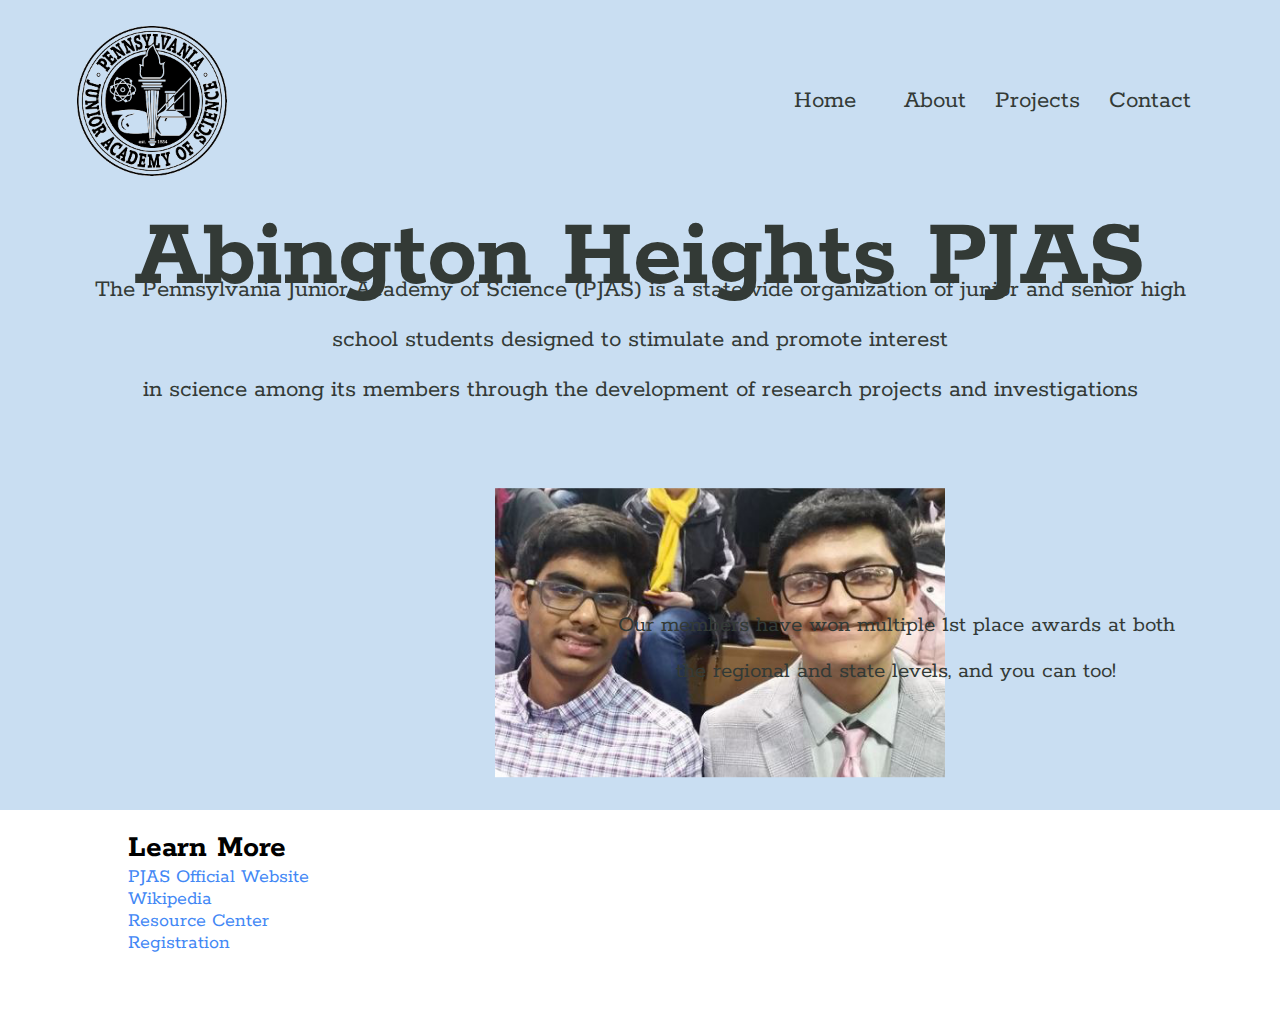
<file: index.html>
<html>
<heading>
<title>Abington Heights PJAS</title>
<link rel = "stylesheet" href = "style.css">
<link rel="preconnect" href="https://fonts.gstatic.com">
<link href="https://fonts.googleapis.com/css2?family=Rokkitt:wght@300;400;600&display=swap" rel="stylesheet">
</heading>
<body>
	<section class = "header">
	<!-- class name is put into this format -->
		<nav>
		<!-- start of nav bar -->
			<a href = "index.html"><img src = "Saved Pictures/newpic.png"></a>
			<!-- format for linking (html) and inputting a picture (img src) -->
			<div class = "nav-links">
				<ul>
					<li><a href="index.html">Home</a><li>
					<li><a href="about.html">About</a></li>
					<li><a href="projects.html">Projects</a></li>
					<li><a href="contact.html">Contact</a></li>
				</ul>
			</div>
			<!-- the nav links class makes up the contents of the nav bar, allowing the user -->
			<!-- to click on the link, and see the page. ul li stands for a list -->
		</nav>
		<!-- end of nav class -->
		<div class = "title">
		<h1>Abington Heights PJAS</h1>
		</div>
		<!-- this class is for the big title. h1 stands for a header -->
	<div class= "text-box">
		<p>The Pennsylvania Junior Academy of Science (PJAS) is a statewide organization of 
		junior and senior high school students designed to stimulate and promote interest <br> in 
		science among its members through the development of research projects and investigations
		</p>
	</div>
	<!-- this class is for the text box below the title. p stands for paragraph -->
	<pic>
	<a href = "index.html"><img src = "Saved Pictures/PJASAbhinav&MananPic.png"></a>
	<!-- link an image -->
	<div class = "our-goal">
		<p> Our members have won multiple 1st place awards at both 
		<br>the regional and state levels, and you can too!
		</p>
	</div>
	<!-- small subheading on the page using p and line break (br) -->
	</pic>	
	</section>
	
	
	<!-- Learn More section -->
	<section class = "learnMore">
	<!-- class declaration -->
		<h1>Learn More</h1>
		<!-- class title on the page -->
		<p></p>
		<!-- Line space to make the visual aspect more clear -->
			<p><A HREF = "https://www.pjas.net/">PJAS Official Website</A></p>
			<p><A HREF = "https://en.wikipedia.org/wiki/Pennsylvania_Junior_Academy_of_Science">Wikipedia</A></p>
			<p><A HREF = "https://pjas.net/resource-center">Resource Center</A></p>
			<p><A HREF = "https://www.pjasregistration.com/v1/login">Registration</A></p>
			<!-- all of these links are essentially like the nav bar. They all point to different websites that the user -->
			<!-- may want to view -->
			
			<div class = "Learn-More-pic">
			<img src = "Saved Pictures/AHPJAS.png"></a>
			</div>
			<!-- this is for the logo at the bottom right of the page -->
			</section>
	
	


</body>
</html>
<!-- ending syntax -->
</file>
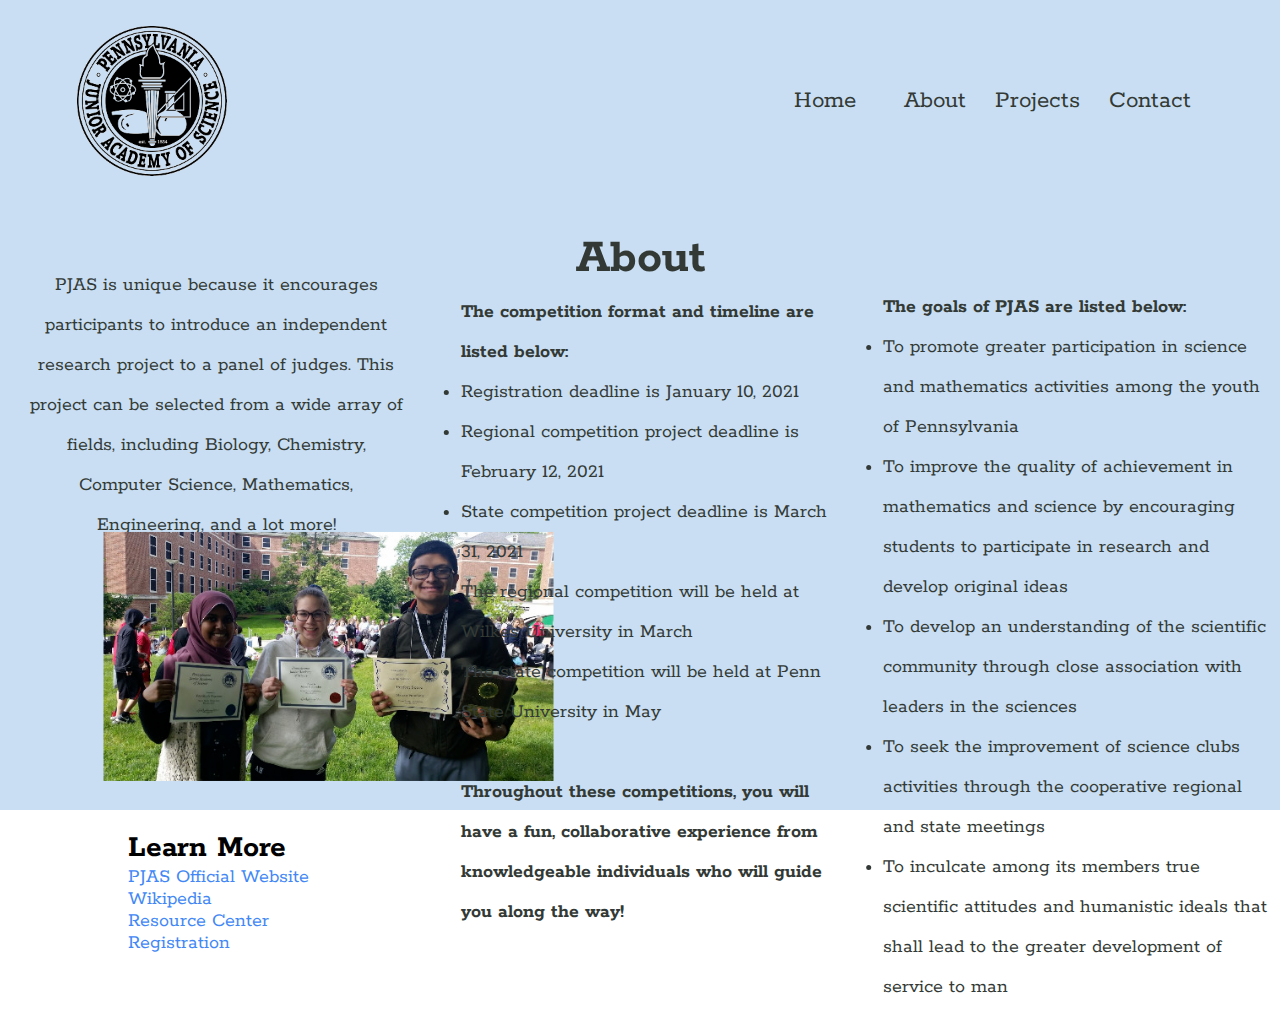
<file: about.html>
<html>
<heading>
<title>Abington Heights PJAS</title>
<!-- title of the page, this goes at the top AFTER the nav bar -->
<link rel = "stylesheet" href = "style.css">
<link rel="preconnect" href="https://fonts.gstatic.com">
<link href="https://fonts.googleapis.com/css2?family=Rokkitt:wght@300;400;600&display=swap" rel="stylesheet">
</heading>
<body>
	<section class = "header">
		<nav-classes>
			<a href = "index.html"><img src = "Saved Pictures/newpic.png"></a>
			<div class = "nav-links">
				<ul>
					<li><a href="index.html">Home</a><li>
					<li><a href="about.html">About</a></li>
					<li><a href="projects.html">Projects</a></li>
					<li><a href="contact.html">Contact</a></li>
				</ul>
			</div>
		</nav-classes>
		
		<!-- all of the above code is the exact same from the index.html file -->
		
		<div class = "title-classes">
		<!-- class declaration -->
		<h1>About</h1>
		<!-- page title -->
		</div>
	<div class= "about1">
		<p>PJAS is unique because it encourages participants to introduce an independent research project to a panel of judges. 
This project can be selected from a wide array of fields, including Biology, Chemistry, Computer Science, Mathematics, Engineering, and a lot more!
		</p>
	</div>
	<!-- this text box talks about why PJAS is unique, it is on the left most part of the screen. -->
	
	<pic-about>
	<a href = "about.html"><img src = "Saved Pictures/PJASStates.png"></a>
	<!-- linking an image -->
	<div class = "about2">
	<!-- class declaration -->
		<h2>The competition format and timeline are listed below:</h2>
		<!-- title declaration -->
		<ul>
			<li>Registration deadline is January 10, 2021</li>
			<li>Regional competition project deadline is February 12, 2021</li>
			<li>State competition project deadline is March 31, 2021</li>
			<li>The regional competition will be held at Wilkes University in March</li>
			<li>The state competition will be held at Penn State University in May</li>
			<!-- as stated before, ul li allows for the programmer to make a list, I used this to show the viewer the deadlines -->
			<!-- and create a visually pleasing layout -->
			<p><br></p>
			<h3>Throughout these competitions, you will have a fun, collaborative experience from 
knowledgeable individuals who will guide you along the way!<h3>
			<!-- I created an h3 class in the CSS to make the header look different -->
		</ul>
	</div>
	<div class = "about3">
		<h2>The goals of PJAS are listed below:</h2>
		<ul>
			<li>To promote greater participation in science and mathematics activities among the youth of Pennsylvania</li>
			<li>To improve the quality of achievement in mathematics and science by encouraging students to participate in research and develop original ideas</li>
			<li>To develop an understanding of the scientific community through close association with leaders in the sciences</li>
			<li>To seek the improvement of science clubs activities through the cooperative regional and state meetings</li>
			<li>To inculcate among its members true scientific attitudes and humanistic ideals that shall lead to the greater development of service to man</li>
	</div>
	</pic-about>
		<!-- this is essentially the same as the class above -->
	</section>
	
	
	
	<!-- Learn More -->
	<section class = "learnMore">
		<h1>Learn More</h1>
		<p></p>
			<p><A HREF = "https://www.pjas.net/">PJAS Official Website</A></p>
			<p><A HREF = "https://en.wikipedia.org/wiki/Pennsylvania_Junior_Academy_of_Science">Wikipedia</A></p>
			<p><A HREF = "https://pjas.net/resource-center">Resource Center</A></p>
			<p><A HREF = "https://www.pjasregistration.com/v1/login">Registration</A></p>
			<div class = "Learn-More-pic">
			<img src = "Saved Pictures/AHPJAS.png"></a>
			</div>
			</section>
	
	<!-- all of the above code is the exact same from the index.html file -->


</body>
</html>
</file>
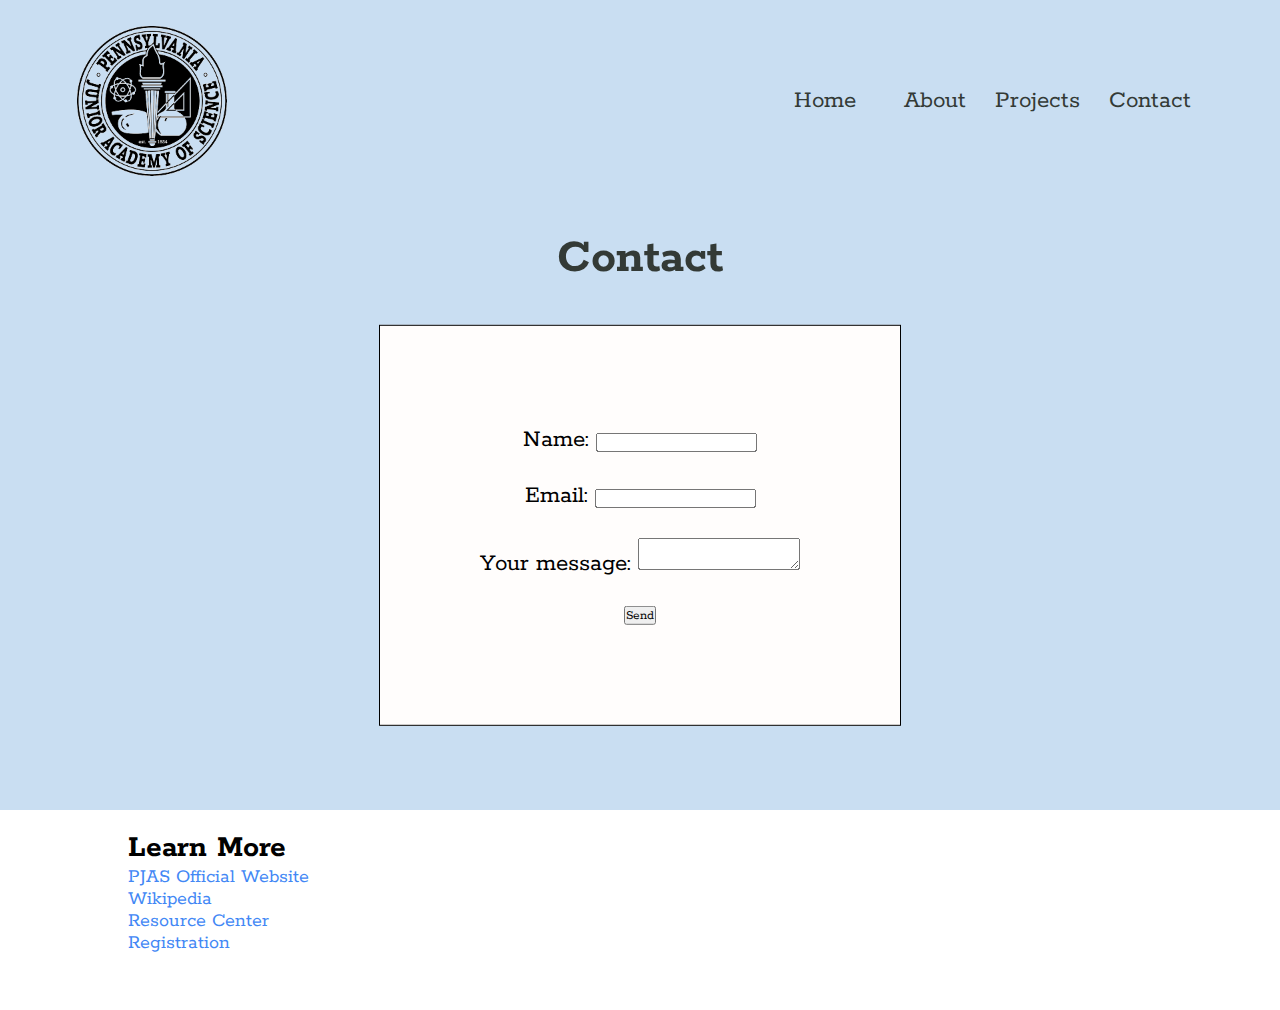
<file: contact.html>
<html>
<heading>
<title>Abington Heights PJAS</title>
<link rel = "stylesheet" href = "style.css">
<link rel="preconnect" href="https://fonts.gstatic.com">
<link href="https://fonts.googleapis.com/css2?family=Rokkitt:wght@300;400;600&display=swap" rel="stylesheet">
</heading>
<body>
	<section class = "header">
		<nav-classes>
			<a href = "index.html"><img src = "Saved Pictures/newpic.png"></a>
			<div class = "nav-links">
				<ul>
					<li><a href="index.html">Home</a><li>
					<li><a href="about.html">About</a></li>
					<li><a href="projects.html">Projects</a></li>
					<li><a href="contact.html">Contact</a></li>
				</ul>
			</div>
		</nav-classes>
		
		<!-- all of the above code is the exact same from the index.html file -->
		
		<div class = "title-classes">
		<!-- class declaration -->
		<h1>Contact</h1>
		<!-- title declaration -->
		</div>
		
		<div class = "contact-form">
		<!-- class declaration -->
		<form
  action="https://formspree.io/f/mvodanae"
  method="POST"
  <!-- this code was adapted from Formspree, which allows for the user to create the backend to the code -->
 
  <label>
  <!-- starting tag -->
    Name:
    <input type="name" name="_replyto">
	<!-- defines the type, and makes the textbox as a replyto type -->
  </label>
  <!-- ending tag -->
  <p><br></p>
  <!-- I added this to space the page out -->
  <label>
   <!-- starting tag -->
    Email:
    <input type="email" name="_replyto">
	<!-- defines the type, and makes the textbox as a replyto type -->
  </label>
  <!-- ending tag -->
  <p><br></p>
  <label>
    Your message:
    <textarea name="message"></textarea>
  </label>
  <p><br></p>
  <button type="submit">Send</button>
</form>
	</div>
			</section>
	
	
	<!-- Learn More -->
		<section class = "learnMore">
		<h1>Learn More</h1>
		<p></p>
			<p><A HREF = "https://www.pjas.net/">PJAS Official Website</A></p>
			<p><A HREF = "https://en.wikipedia.org/wiki/Pennsylvania_Junior_Academy_of_Science">Wikipedia</A></p>
			<p><A HREF = "https://pjas.net/resource-center">Resource Center</A></p>
			<p><A HREF = "https://www.pjasregistration.com/v1/login">Registration</A></p>
			<div class = "Learn-More-pic">
			<img src = "Saved Pictures/AHPJAS.png"></a>
			</div>
			</section>
	
	<!-- all of the above code is the exact same from the index.html file -->


</body>
</html>
</file>
<file: style.css>
*{
	margin: 0;
	/* creates the amount of space around an object */
	padding: 0;
	/* padding is similar to margin, but it creates the space all around an oject */
	font-family: 'Rokkitt', serif;
	/* this was taken from a google source, it definees the font type */
}
.header{
	min-height: 90vh;
	/* vh is a type of length unit. I can also use px, which will be seen later in this code */
	width: 100%;
	/* width of the page */
	background-color: #c9def2;
	/* #c9def2 is a code from hex color, which is a CSS source for various colors */
	background-position: center;
	/* this will center the header to the center of the page */
	background-size: cover;
	/* this will set the size of the background image */
	position: relative;
	/* CSS will automatically place this element where it thinks is right */
}
.header-projects{
	min-height: 120vh;
	width: 100%;
	background-color: #c9def2;
	background-position: center;
	background-size: cover;
	position: relative;
}
nav{
	display: flex;
	/* flex allows for easier positioning and makes the elements line up side by side. */
	padding: 2% 6%;
	/* padding with pixels */
	justify-content: space-between;
	/* space-between allows for the browser to evenly space out the content */
	align-items: center;
}
nav img{
	width: 150px;
}
nav-classes{
	display: flex;
	padding: 2% 6%;
	justify-content: space-between;
	align-items: center;
}
nav-classes img{
	width: 150px;
}
.nav-links{
	text-align: right;
}
.nav-links ul li{
	align-items: center;
	display: inline-block;
	padding: 9px 12px;
	position: relative;
}
.nav-links ul li a{
	color: #333a36;
	text-decoration: none;
	/* this takes away the link underlining and different coloring */
	font-size: 25px;
}
.title{
	font-size: 50px;
	color: #333a36;
	text-align: center;
}
.title-classes{
	font-size: 25px;
	transform: translate(0%, 50%);
	/* this allows the programmer to move the specific element to a specific doordinate on the "plane". */
	/* As you will see, I used this to position many items. */
	color: #333a36;
	text-align: center;
}
.text-box{
	font-size: 25px;
	line-height: 2;
	width: 90%;
	color: #333a36;
	position: absolute;
	top: 42%;
	left: 50%;
	transform: translate(-50%, -50%);
	text-align: center;
}

.our-goal{
	color: #333a36;
	font-size: 23px;
	line-height: 2;
	/* this is for creating line pacing. It is like the Google Docs feature */
	position: absolute;
	/* creates the position of the item to be in relation to other elements */
    top: 70%;
	transform: translate(20%, 35%);
	text-align: center;
    width: 100%;
    height: 100px;
}
.about1{
	font-size: 20px;
	line-height: 2;
	width: 30%;
	color: #333a36;
	position: absolute;
	padding-left: 2px;
	top: 50%;
	left: 50%;
	transform: translate(-160%,-50%);
	text-align: center;
}
.about2{
	color: #333a36;
	font-size: 20px;
	line-height: 2;
	position: absolute;
    top: 70%;
	transform: translate(120%, -275%);
	text-align: left;
    width: 30%;
    height: 100px;
}
.about3{
	color: #333a36;
	font-size: 20px;
	line-height: 2;
	position: absolute;
    top: 70%;
	transform: translate(230%, -280%);
	text-align: left;
    width: 30%;
    height: 100px;
}
pic img{
	transform: translate(110%, 60%);
	width: 450px;
}

pic-about img{
	transform: translate(23%, 110%);
	width: 450px;
}

h2{
	font-size: 20px;
}	
h3{
	text-align: left;
	font-size: 20px;
}

.project1{
	font-size: 20px;
	text-decoration: none;
	line-height: 2;
	position: absolute;
	text-align: center;
  top: 60%;
  left: 50%;
  transform: translate(-50%, -50%);
	
}
.project2{
	transform: translate(40%, 5%);
	text-align: left;
	text-decoration: none;
}
projectpic img{
	width: 450px;
}

.contact-form{
  box-sizing: border-box;
  /* this allows for a box to appear around the contact form. I included this to create a more uniform page */
  padding: 100px;
  background-color: #fffdfc;
  border: 1px solid black;
  /* this creates a color along the border of the box */
  font-size: 25px;
  position: absolute;
  text-align: center;
  top: 50%;
  left: 50%;
  transform: translate(-50%, -20%);
}
/* Learn More */
.learnMore{
	min-height: 20vh;
	/* creates the height of the learn more section */
	width: 80%;
	margin: auto;
	/* this will horizontally center the item */
	text-align: left;
	padding-top: 20px;
	text-decoration: none;
}
.learnMore a{
	font-size: 20px;
	text-decoration: none;
	justify-content: space-between;
	display: flex;
	color: #4287f5;
}
.Learn-More-pic{
	transform: translate(300%, -150%);
	width: 450px;
}
</file>
